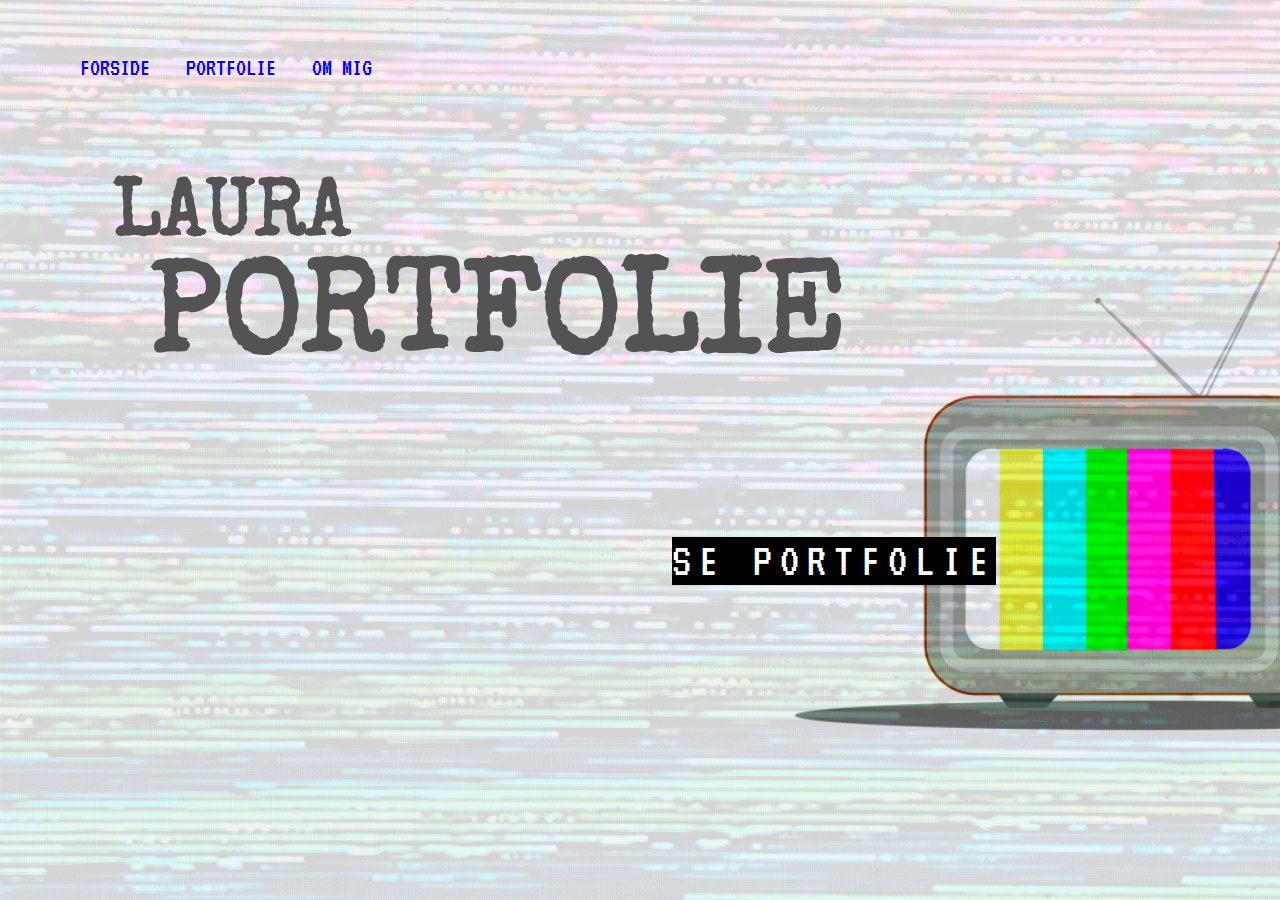
<file: index.html>
<!DOCTYPE html>
<html lang="en">
  <head>
    <meta charset="UTF-8" />
    <meta http-equiv="X-UA-Compatible" content="IE=edge" />
    <meta name="viewport" content="width=device-width, initial-scale=1.0" />
    <title>Document</title>
    <link rel="stylesheet" href="forside.css" />
    <link
      href="https://fonts.googleapis.com/css2?family=Creepster&family=Londrina+Shadow&family=Poppins&family=VT323&display=swap"
      rel="stylesheet"
    />
    <link
      href="https://fonts.googleapis.com/css2?family=Creepster&family=Londrina+Shadow&family=Poppins&family=VT323&display=swap"
      rel="stylesheet"
    />
    <link href="https://fonts.googleapis.com/css2?family=Special+Elite&display=swap" rel="stylesheet">
    <link href="https://fonts.googleapis.com/css2?family=Press+Start+2P&family=Roboto:wght@300&display=swap" rel="stylesheet">
  </head>
  <body>
    <div class="container">
      <header class="navbar">
        <nav class="nav">
          <ul class="menu">
            <li class="nav-item"><a href="index.html">FORSIDE</a></li>
            <li class="nav-item"><a href="portfolie.html">PORTFOLIE</a></li>
            <li class="nav-item"><a href="ommig.html">OM MIG</a></li>
          </ul>
        </nav>
      </header>

      <div class="row">
        <div class="col">
          <h1>LAURA</h1>
          <h2>PORTFOLIE</h2>
        </div>
      </div>
      
      <a href="portfolie.html"></a>
      <div id="knap">
        
        <h3><span>SE PORTFOLIE</span</h3>
        
      </div>
    </a>
   

    </div>
  </body>
</html>
</file>
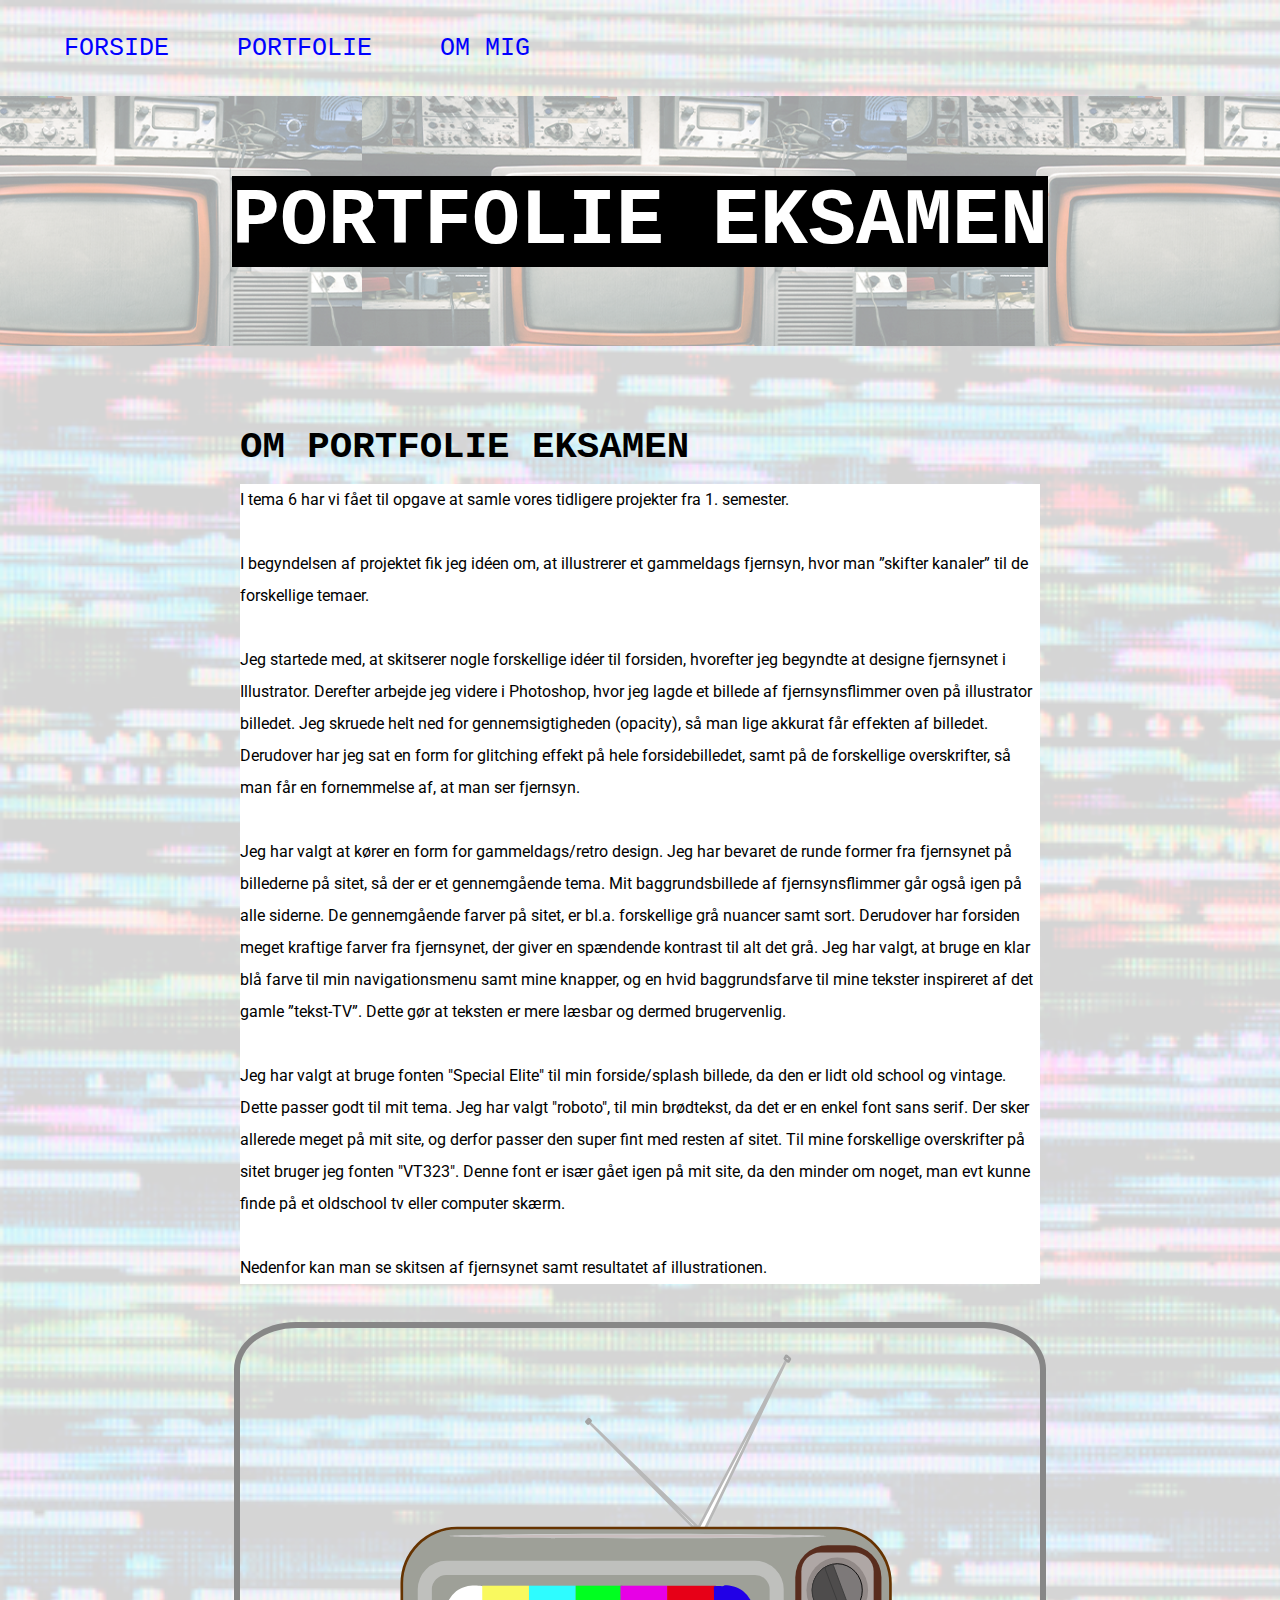
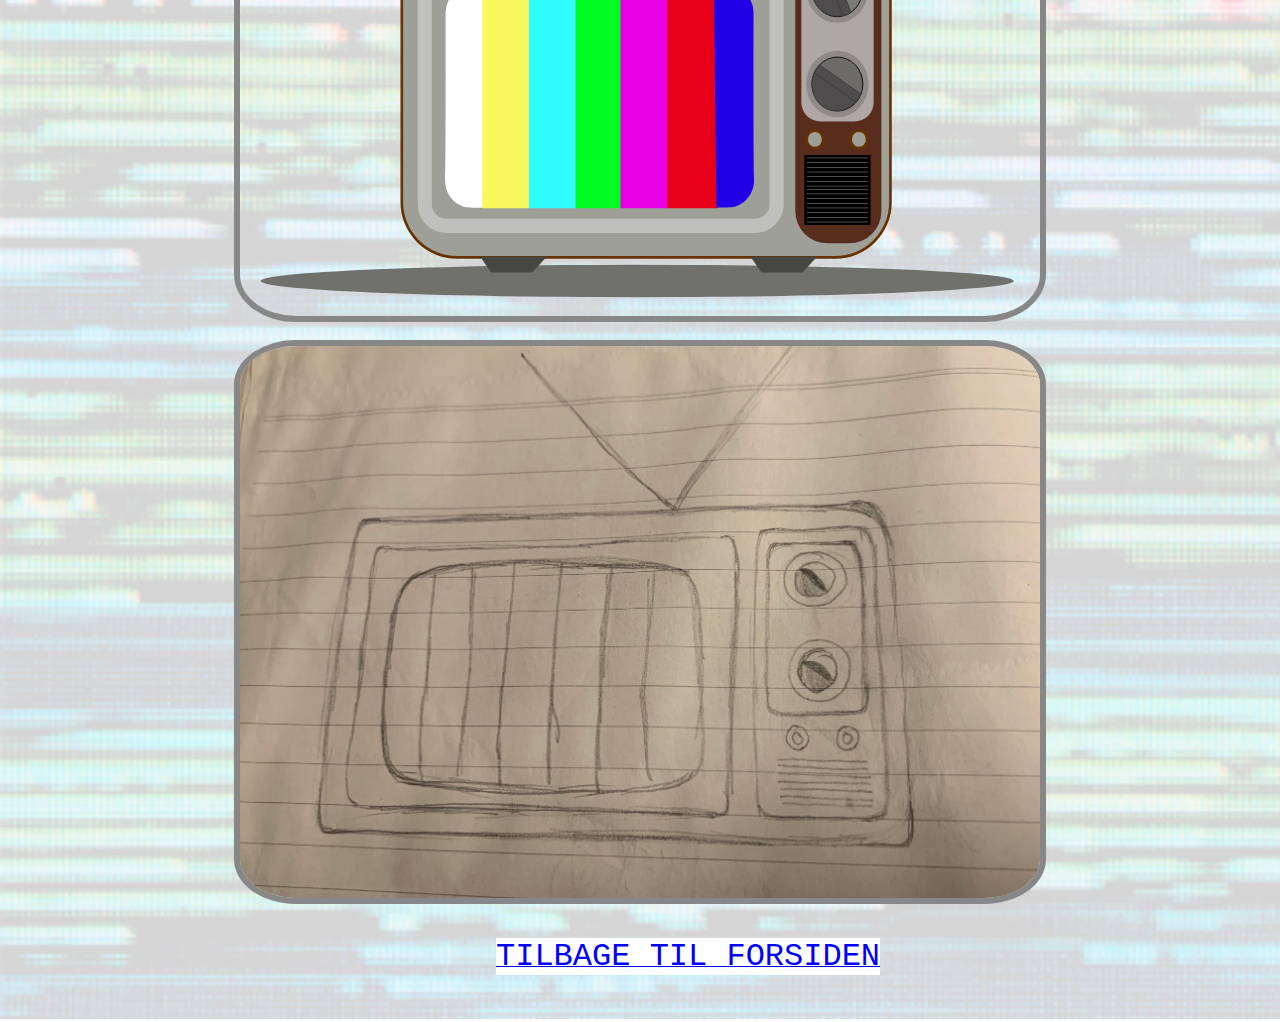
<file: andenportside.html>
<!DOCTYPE html>
<html lang="en">
  <head>
    <meta charset="UTF-8" />
    <meta http-equiv="X-UA-Compatible" content="IE=edge" />
    <meta name="viewport" content="width=device-width, initial-scale=1.0" />
    <title>Document</title>
    <link rel="stylesheet" href="grundindhold.css" />
    <link
      href="https://fonts.googleapis.com/css2?family=Roboto:wght@300&display=swap"
      rel="stylesheet"
    />
  </head>
  <body>
    <main>
      <div class="container">
        <header>
          <nav class="nav">
            <ul class="menu">
              <li class="nav-item"><a href="index.html">FORSIDE</a></li>
              <li class="nav-item"><a href="portfolie.html">PORTFOLIE</a></li>
              <li class="nav-item"><a href="ommig.html">OM MIG</a></li>
            </ul>
          </nav>
        </header>
      </div>

      <div id="overskrift">
        <h3><span>PORTFOLIE EKSAMEN</span></h3>
      </div>

      <div class="kolonne">
        <div class="div1">
          <div class="overskrift1">
            <h3>OM PORTFOLIE EKSAMEN</h3>
          </div>
          <p>
            I tema 6 har vi fået til opgave at samle vores tidligere projekter
            fra 1. semester.
            <br />
            <br />
            I begyndelsen af projektet fik jeg idéen om, at illustrerer et
            gammeldags fjernsyn, hvor man ”skifter kanaler” til de forskellige
            temaer.

            <br />
            <br />
            Jeg startede med, at skitserer nogle forskellige idéer til forsiden,
            hvorefter jeg begyndte at designe fjernsynet i Illustrator. Derefter
            arbejde jeg videre i Photoshop, hvor jeg lagde et billede af
            fjernsynsflimmer oven på illustrator billedet. Jeg skruede helt ned
            for gennemsigtigheden (opacity), så man lige akkurat får effekten af
            billedet. Derudover har jeg sat en form for glitching effekt på hele
            forsidebilledet, samt på de forskellige overskrifter, så man får en
            fornemmelse af, at man ser fjernsyn.
            <br />
            <br />
            Jeg har valgt at kører en form for gammeldags/retro design. Jeg har
            bevaret de runde former fra fjernsynet på billederne på sitet, så
            der er et gennemgående tema. Mit baggrundsbillede af
            fjernsynsflimmer går også igen på alle siderne. De gennemgående
            farver på sitet, er bl.a. forskellige grå nuancer samt sort.
            Derudover har forsiden meget kraftige farver fra fjernsynet, der
            giver en spændende kontrast til alt det grå. Jeg har valgt, at bruge
            en klar blå farve til min navigationsmenu samt mine knapper, og en
            hvid baggrundsfarve til mine tekster inspireret af det gamle
            ”tekst-TV”. Dette gør at teksten er mere læsbar og dermed
            brugervenlig.
            <br />
            <br />
            Jeg har valgt at bruge fonten "Special Elite" til min forside/splash
            billede, da den er lidt old school og vintage. Dette passer godt til
            mit tema. Jeg har valgt "roboto", til min brødtekst, da det er en
            enkel font sans serif. Der sker allerede meget på mit site, og
            derfor passer den super fint med resten af sitet. Til mine
            forskellige overskrifter på sitet bruger jeg fonten "VT323". Denne
            font er især gået igen på mit site, da den minder om noget, man evt
            kunne finde på et oldschool tv eller computer skærm.

            <br />
            <br />
            Nedenfor kan man se skitsen af fjernsynet samt resultatet af
            illustrationen.
          </p>
          <br />
        </div>

        <div class="div1">
          <img src="billeder/tv.svg" alt="billede" />
        </div>

        <div class="div1">
          <img src="billeder/tvv.jpg" alt="billede" />

          <br />
          <br />
          <br />

          <div class="button">
            <a href="index.html"><span>TILBAGE TIL FORSIDEN</span></a>
          </div>

          <br />
        </div>
      </div>
    </main>
  </body>
</html>
</file>
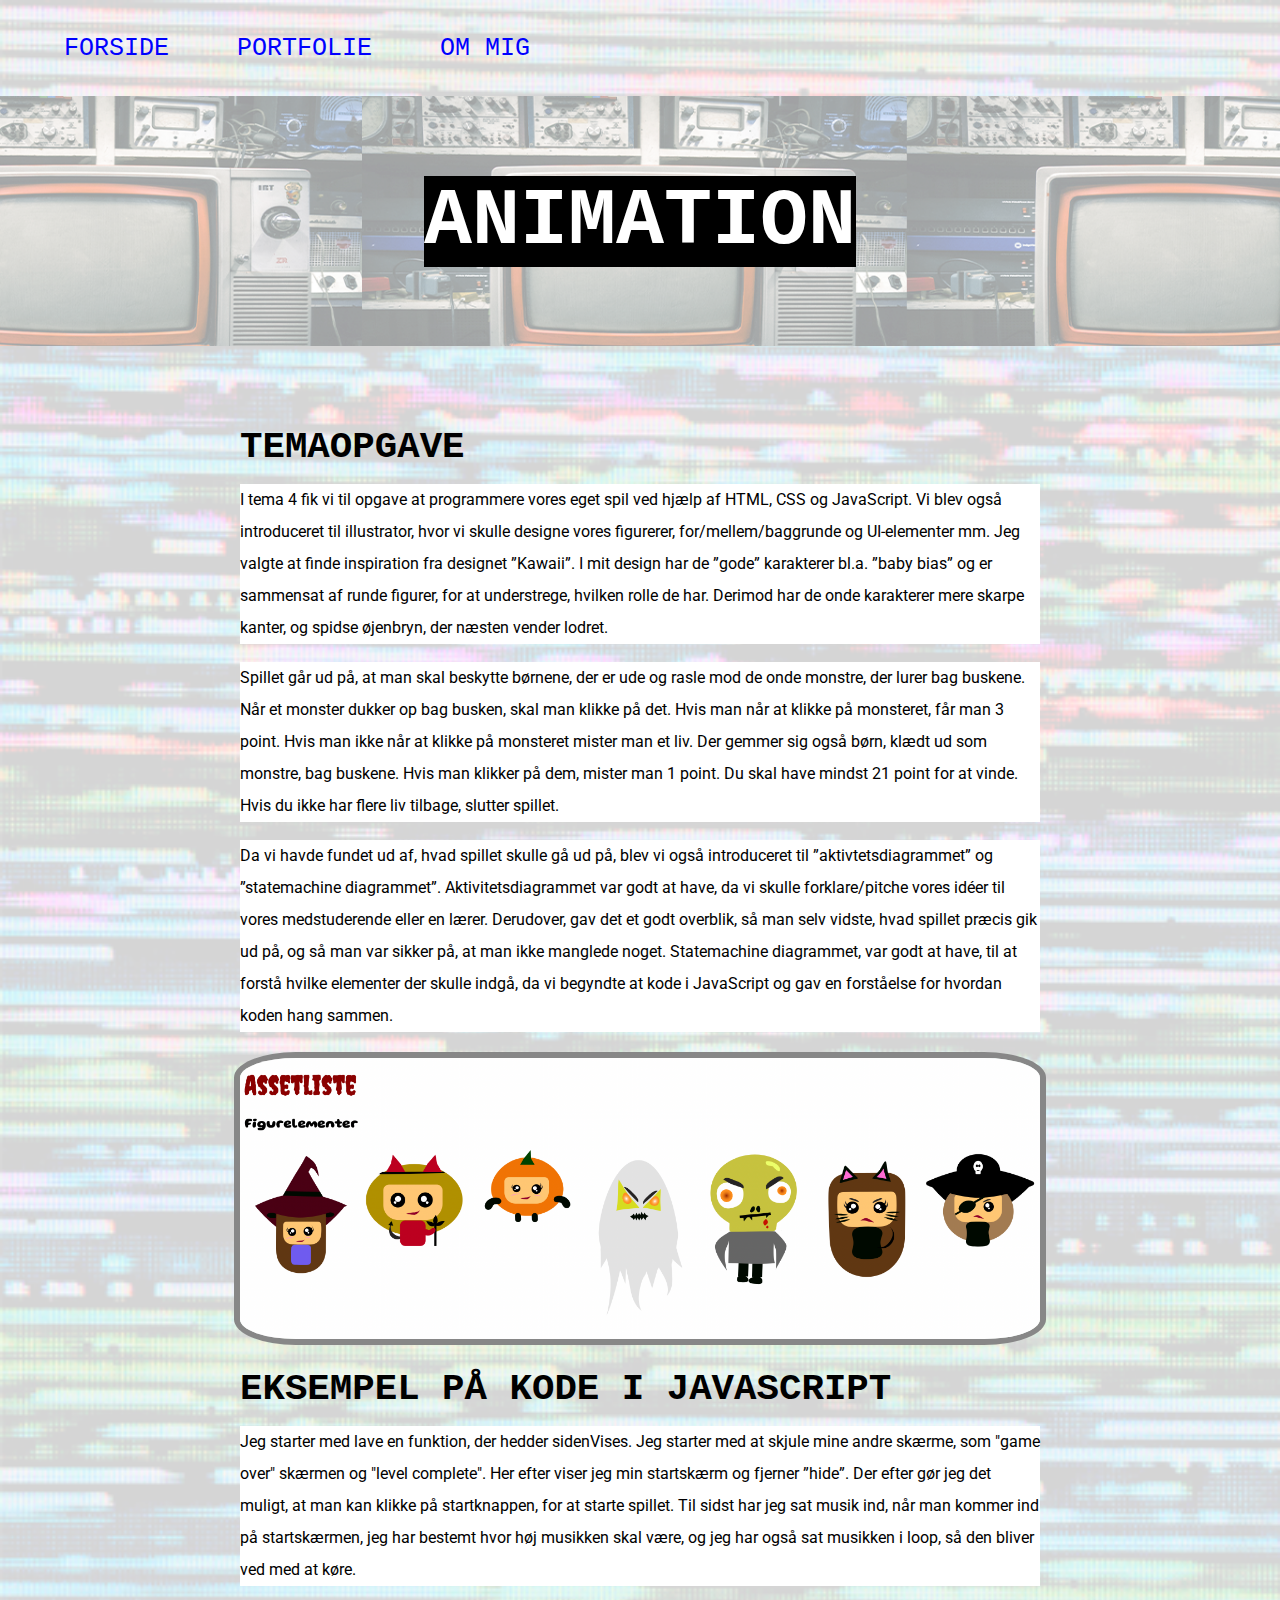
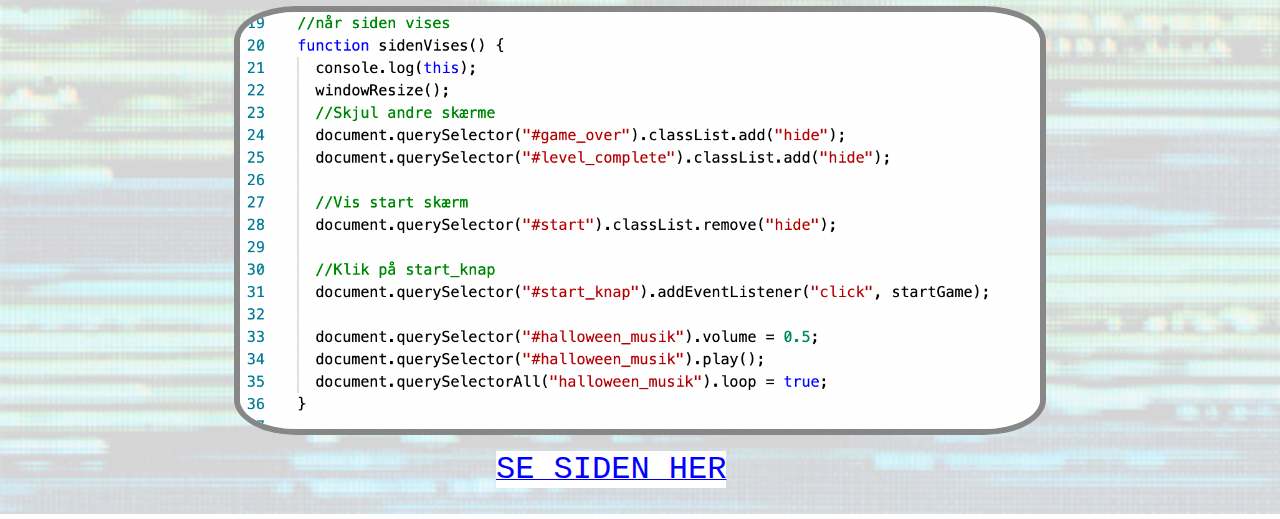
<file: animation.html>
<!DOCTYPE html>
<html lang="en">
  <head>
    <meta charset="UTF-8" />
    <meta http-equiv="X-UA-Compatible" content="IE=edge" />
    <meta name="viewport" content="width=device-width, initial-scale=1.0" />
    <title>Document</title>
    <link rel="stylesheet" href="animation.css" />
    <link
      href="https://fonts.googleapis.com/css2?family=Roboto:wght@300&display=swap"
      rel="stylesheet"
    />
  </head>
  <body>
    <main>
      <div class="container">
        <header>
          <nav class="nav">
            <ul class="menu">
              <li class="nav-item"><a href="index.html">FORSIDE</a></li>
              <li class="nav-item"><a href="portfolie.html">PORTFOLIE</a></li>
              <li class="nav-item"><a href="ommig.html">OM MIG</a></li>
            </ul>
          </nav>
        </header>
      </div>

      <div id="overskrift">
        <h3><span>ANIMATION</span></h3>
      </div>

      <div class="kolonne">
        <div class="div1">
          <div class="overskrift1">
            <h3>TEMAOPGAVE</h3>
          </div>
          <p>
            I tema 4 fik vi til opgave at programmere vores eget spil ved hjælp
            af HTML, CSS og JavaScript. Vi blev også introduceret til
            illustrator, hvor vi skulle designe vores figurerer,
            for/mellem/baggrunde og UI-elementer mm. Jeg valgte at finde
            inspiration fra designet ”Kawaii”. I mit design har de ”gode”
            karakterer bl.a. ”baby bias” og er sammensat af runde figurer, for
            at understrege, hvilken rolle de har. Derimod har de onde karakterer
            mere skarpe kanter, og spidse øjenbryn, der næsten vender lodret.
          </p>
          <br />
          <p>
            Spillet går ud på, at man skal beskytte børnene, der er ude og rasle
            mod de onde monstre, der lurer bag buskene. Når et monster dukker op
            bag busken, skal man klikke på det. Hvis man når at klikke på
            monsteret, får man 3 point. Hvis man ikke når at klikke på monsteret
            mister man et liv. Der gemmer sig også børn, klædt ud som monstre,
            bag buskene. Hvis man klikker på dem, mister man 1 point. Du skal
            have mindst 21 point for at vinde. Hvis du ikke har flere liv
            tilbage, slutter spillet.
          </p>
          <br />
          <p>
            Da vi havde fundet ud af, hvad spillet skulle gå ud på, blev vi også
            introduceret til ”aktivtetsdiagrammet” og ”statemachine diagrammet”.
            Aktivitetsdiagrammet var godt at have, da vi skulle forklare/pitche
            vores idéer til vores medstuderende eller en lærer. Derudover, gav
            det et godt overblik, så man selv vidste, hvad spillet præcis gik ud
            på, og så man var sikker på, at man ikke manglede noget.
            Statemachine diagrammet, var godt at have, til at forstå hvilke
            elementer der skulle indgå, da vi begyndte at kode i JavaScript og
            gav en forståelse for hvordan koden hang sammen.
          </p>
        </div>

        <div class="div1">
          <img src="billeder/billedeani.png" alt="billede1" />
        </div>

        <div class="div1">
          <div class="overskrift1">
            <h3>EKSEMPEL PÅ KODE I JAVASCRIPT</h3>
          </div>
          <p>
            Jeg starter med lave en funktion, der hedder sidenVises. Jeg starter
            med at skjule mine andre skærme, som "game over" skærmen og "level
            complete". Her efter viser jeg min startskærm og fjerner ”hide”. Der
            efter gør jeg det muligt, at man kan klikke på startknappen, for at
            starte spillet. Til sidst har jeg sat musik ind, når man kommer ind
            på startskærmen, jeg har bestemt hvor høj musikken skal være, og jeg
            har også sat musikken i loop, så den bliver ved med at køre.
          </p>
        </div>

        <div class="div1">
          <img src="billeder/kode.png" alt="billede1" />

          <br />
          <br />

          <div class="button">
            <a href="https://lauraemilie.dk/kea/04_animation/spil/spil.html"
              ><span>SE SIDEN HER</span></a
            >
          </div>
        </div>
      </div>
    </main>
  </body>
</html>
</file>
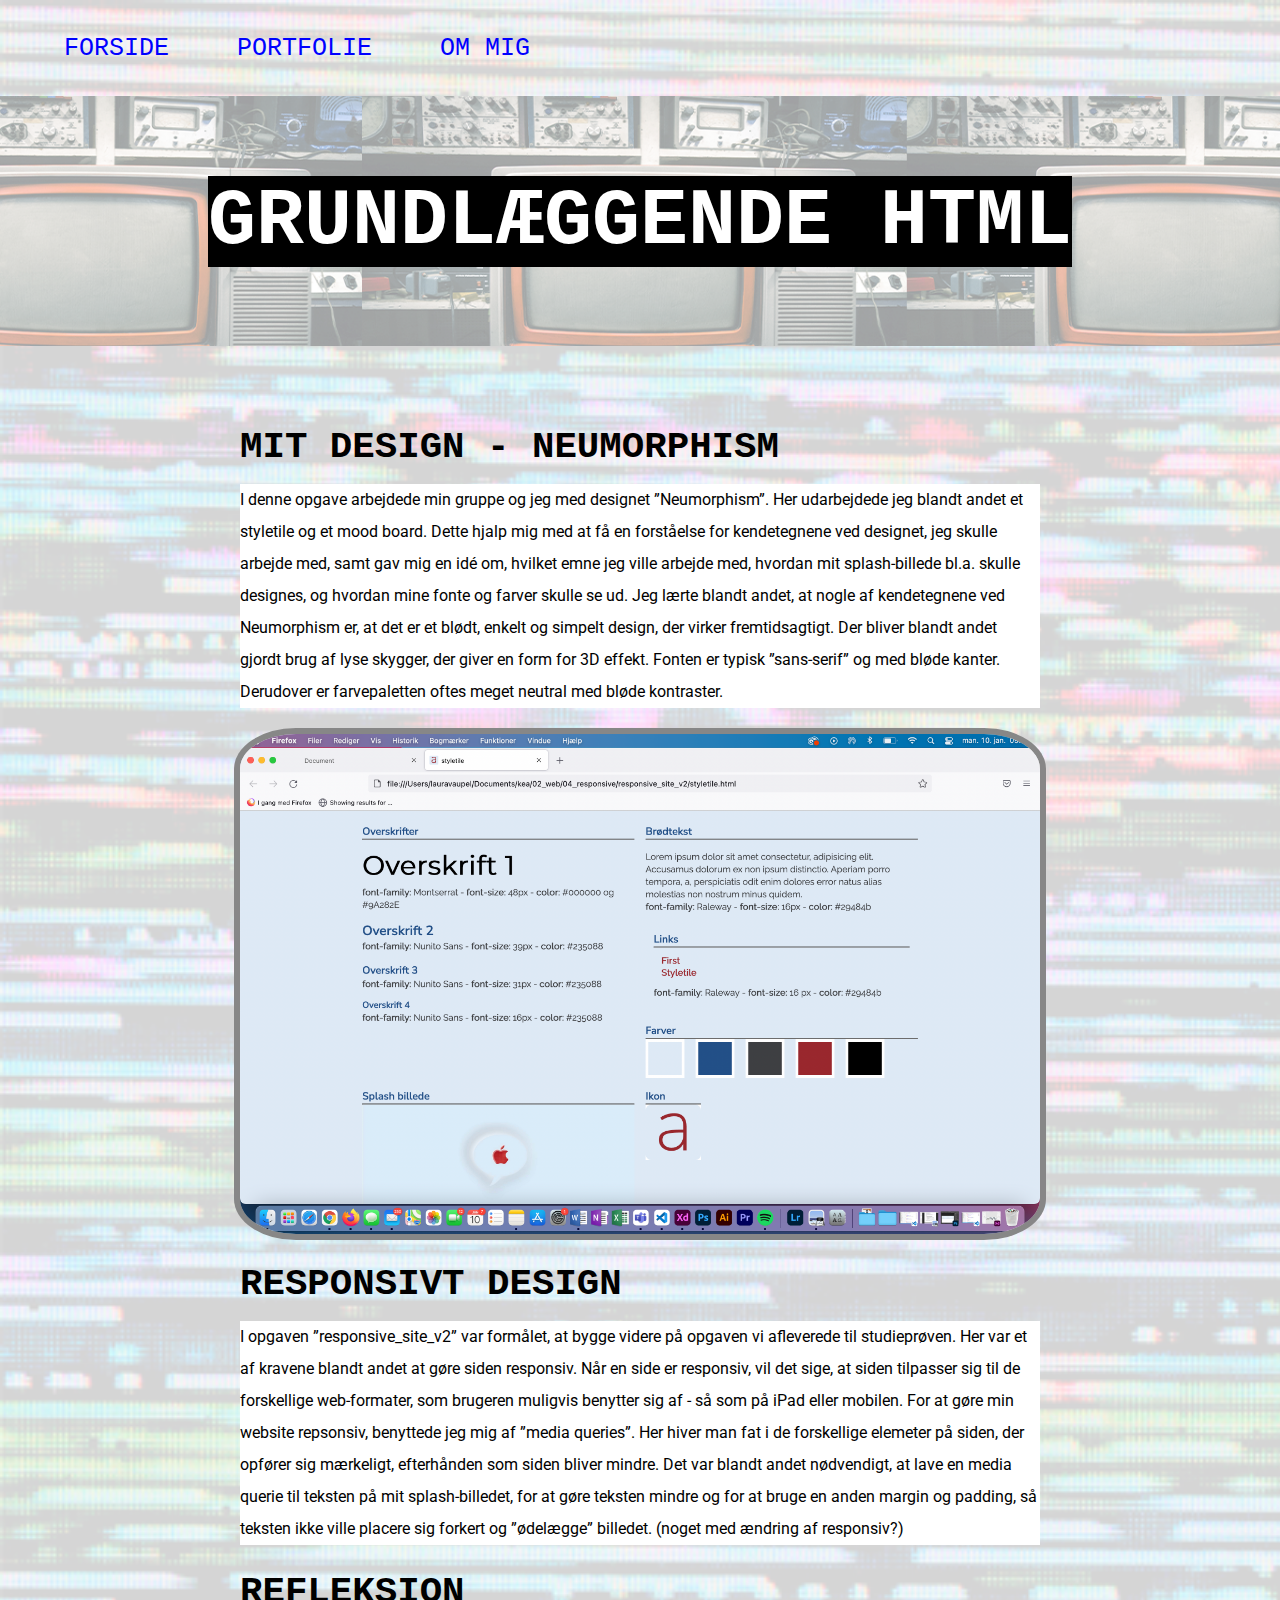
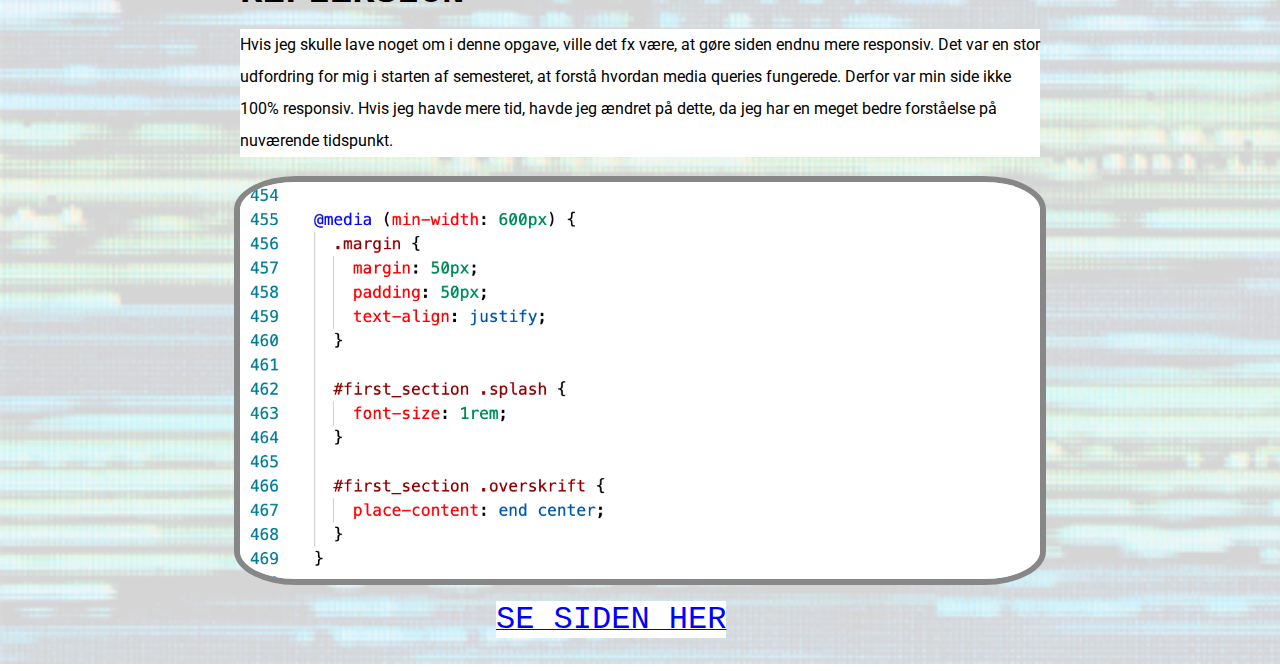
<file: grundhtml.html>
<!DOCTYPE html>
<html lang="en">
  <head>
    <meta charset="UTF-8" />
    <meta http-equiv="X-UA-Compatible" content="IE=edge" />
    <meta name="viewport" content="width=device-width, initial-scale=1.0" />
    <title>Document</title>
    <link rel="stylesheet" href="grundhtml.css" />
    <link
      href="https://fonts.googleapis.com/css2?family=Roboto:wght@300&display=swap"
      rel="stylesheet"
    />
  </head>
  <body>
    <main>
      <div class="container">
        <header>
          <nav class="nav">
            <ul class="menu">
              <li class="nav-item"><a href="index.html">FORSIDE</a></li>
              <li class="nav-item"><a href="portfolie.html">PORTFOLIE</a></li>
              <li class="nav-item"><a href="ommig.html">OM MIG</a></li>
            </ul>
          </nav>
        </header>
      </div>

      <div id="overskrift">
        <h3><span>GRUNDLÆGGENDE HTML</span></h3>
      </div>

      <div class="kolonne">
        <div class="div1">
          <div class="overskrift1">
            <h3>MIT DESIGN - NEUMORPHISM</h3>
          </div>
          <p>
            I denne opgave arbejdede min gruppe og jeg med designet
            ”Neumorphism”. Her udarbejdede jeg blandt andet et styletile og et
            mood board. Dette hjalp mig med at få en forståelse for kendetegnene
            ved designet, jeg skulle arbejde med, samt gav mig en idé om,
            hvilket emne jeg ville arbejde med, hvordan mit splash-billede bl.a.
            skulle designes, og hvordan mine fonte og farver skulle se ud. Jeg
            lærte blandt andet, at nogle af kendetegnene ved Neumorphism er, at
            det er et blødt, enkelt og simpelt design, der virker
            fremtidsagtigt. Der bliver blandt andet gjordt brug af lyse skygger,
            der giver en form for 3D effekt. Fonten er typisk ”sans-serif” og
            med bløde kanter. Derudover er farvepaletten oftes meget neutral med
            bløde kontraster.
          </p>
        </div>

        <div class="div1">
          <img src="billeder/styletile.png" alt="billede1" />
        </div>

        <div class="div1">
          <div class="overskrift1">
            <h3>RESPONSIVT DESIGN</h3>
          </div>
          <p>
            I opgaven ”responsive_site_v2” var formålet, at bygge videre på
            opgaven vi afleverede til studieprøven. Her var et af kravene blandt
            andet at gøre siden responsiv. Når en side er responsiv, vil det
            sige, at siden tilpasser sig til de forskellige web-formater, som
            brugeren muligvis benytter sig af - så som på iPad eller mobilen.
            For at gøre min website repsonsiv, benyttede jeg mig af ”media
            queries”. Her hiver man fat i de forskellige elemeter på siden, der
            opfører sig mærkeligt, efterhånden som siden bliver mindre. Det var
            blandt andet nødvendigt, at lave en media querie til teksten på mit
            splash-billedet, for at gøre teksten mindre og for at bruge en anden
            margin og padding, så teksten ikke ville placere sig forkert og
            ”ødelægge” billedet. (noget med ændring af responsiv?)
          </p>
        </div>

        <div class="div1">
          <div class="overskrift1">
            <h3>REFLEKSION</h3>
          </div>
          <p>
            Hvis jeg skulle lave noget om i denne opgave, ville det fx være, at
            gøre siden endnu mere responsiv. Det var en stor udfordring for mig
            i starten af semesteret, at forstå hvordan media queries fungerede.
            Derfor var min side ikke 100% responsiv. Hvis jeg havde mere tid,
            havde jeg ændret på dette, da jeg har en meget bedre forståelse på
            nuværende tidspunkt.
          </p>
        </div>

        <div class="div1">
          <img src="billeder/responsiv.png" alt="billede1" />

          <br />
          <br />

          <div class="button">
            <a
              href="https://lauraemilie.dk/kea/02_web/04_repsonsive/responsive_site_v2/"
              ><span>SE SIDEN HER</span></a
            >
          </div>
        </div>
      </div>
    </main>
  </body>
</html>
</file>
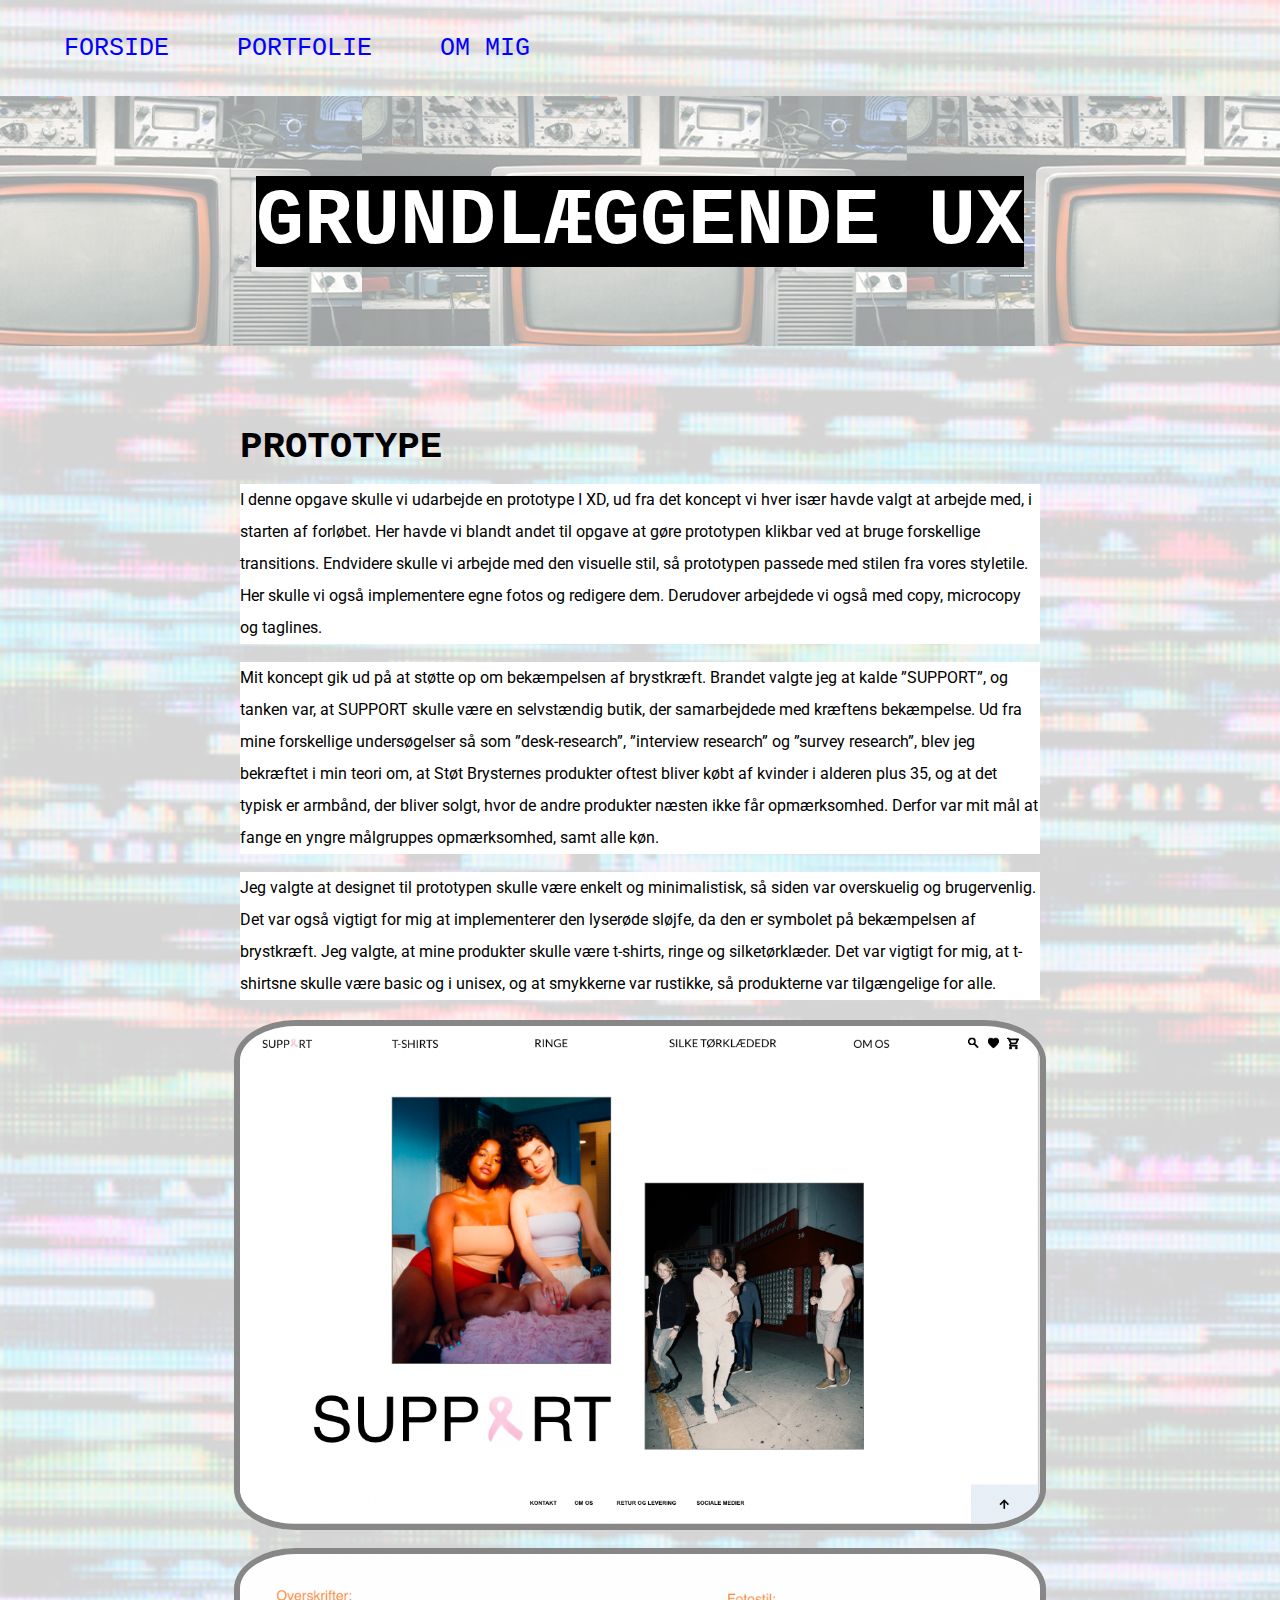
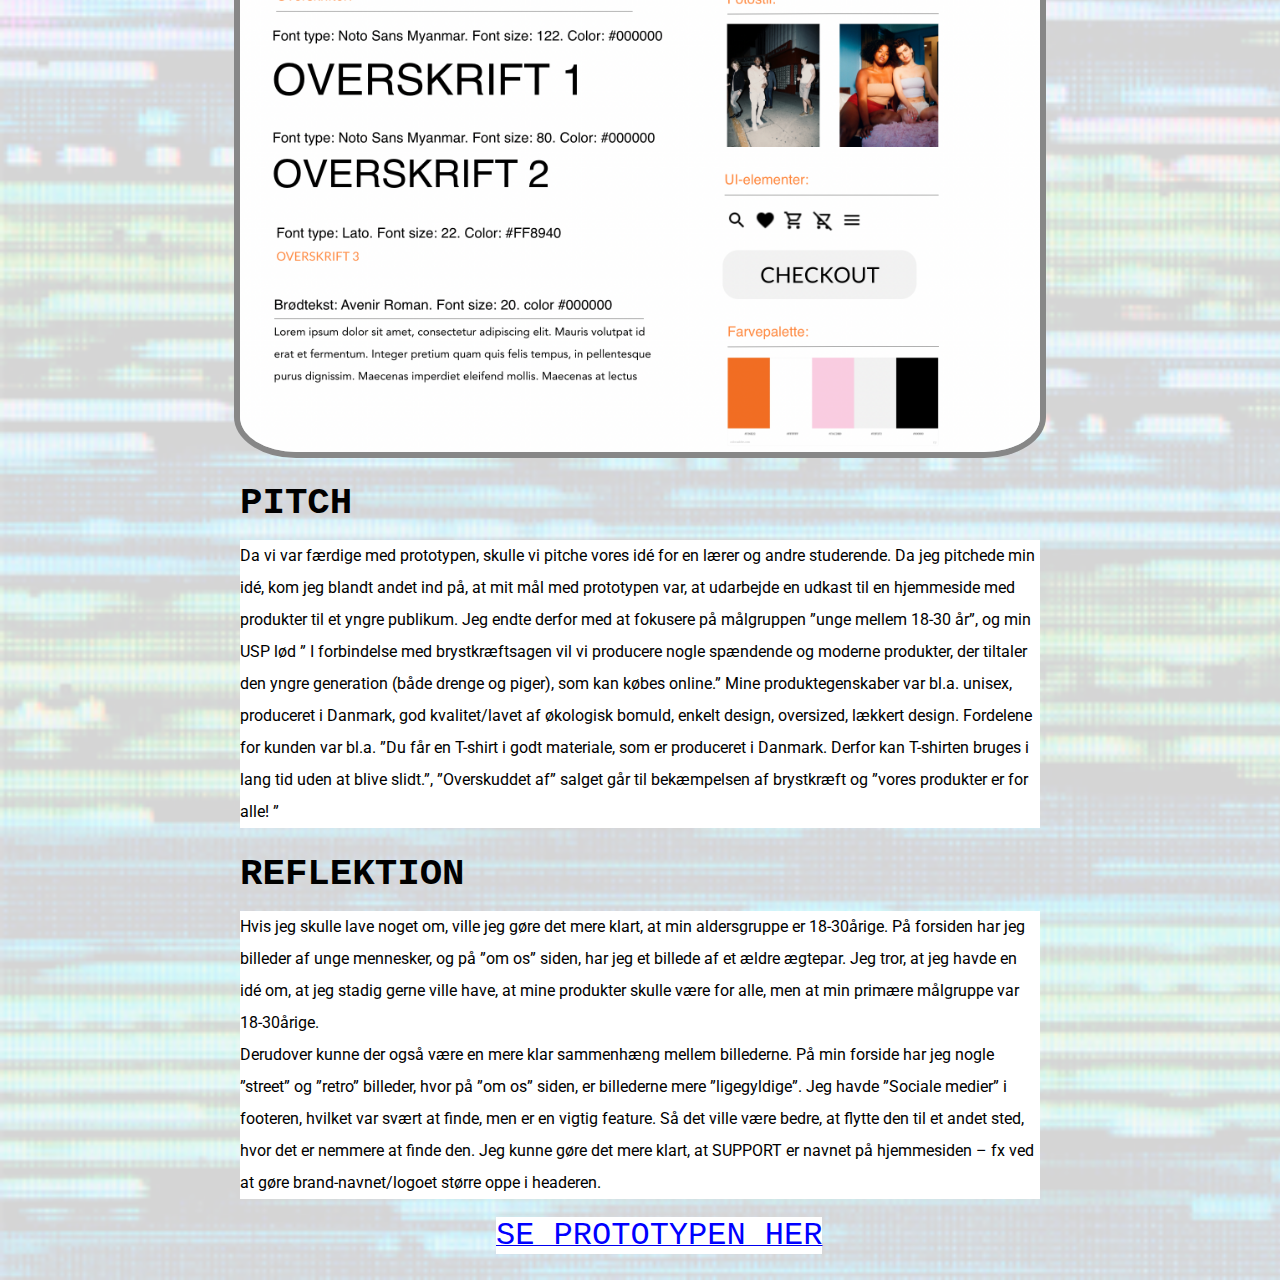
<file: grundux.html>
<!DOCTYPE html>
<html lang="en">
  <head>
    <meta charset="UTF-8" />
    <meta http-equiv="X-UA-Compatible" content="IE=edge" />
    <meta name="viewport" content="width=device-width, initial-scale=1.0" />
    <title>Document</title>
    <link rel="stylesheet" href="grundux.css" />
    <link
      href="https://fonts.googleapis.com/css2?family=Roboto:wght@300&display=swap"
      rel="stylesheet"
    />
  </head>
  <body>
    <main>
      <div class="container">
        <header>
          <nav class="nav">
            <ul class="menu">
              <li class="nav-item"><a href="index.html">FORSIDE</a></li>
              <li class="nav-item"><a href="portfolie.html">PORTFOLIE</a></li>
              <li class="nav-item"><a href="ommig.html">OM MIG</a></li>
            </ul>
          </nav>
        </header>
      </div>

      <div id="overskrift">
        <h3><span>GRUNDLÆGGENDE UX</span></h3>
      </div>

      <div class="kolonne">
        <div class="div1">
          <div class="overskrift1">
            <h3>PROTOTYPE</h3>
          </div>
          <p>
            I denne opgave skulle vi udarbejde en prototype I XD, ud fra det
            koncept vi hver især havde valgt at arbejde med, i starten af
            forløbet. Her havde vi blandt andet til opgave at gøre prototypen
            klikbar ved at bruge forskellige transitions. Endvidere skulle vi
            arbejde med den visuelle stil, så prototypen passede med stilen fra
            vores styletile. Her skulle vi også implementere egne fotos og
            redigere dem. Derudover arbejdede vi også med copy, microcopy og
            taglines.
          </p>
          <br />
          <p>
            Mit koncept gik ud på at støtte op om bekæmpelsen af brystkræft.
            Brandet valgte jeg at kalde ”SUPPORT”, og tanken var, at SUPPORT
            skulle være en selvstændig butik, der samarbejdede med kræftens
            bekæmpelse. Ud fra mine forskellige undersøgelser så som
            ”desk-research”, ”interview research” og ”survey research”, blev jeg
            bekræftet i min teori om, at Støt Brysternes produkter oftest bliver
            købt af kvinder i alderen plus 35, og at det typisk er armbånd, der
            bliver solgt, hvor de andre produkter næsten ikke får opmærksomhed.
            Derfor var mit mål at fange en yngre målgruppes opmærksomhed, samt
            alle køn.
          </p>
          <br />
          <p>
            Jeg valgte at designet til prototypen skulle være enkelt og
            minimalistisk, så siden var overskuelig og brugervenlig. Det var
            også vigtigt for mig at implementerer den lyserøde sløjfe, da den er
            symbolet på bekæmpelsen af brystkræft. Jeg valgte, at mine produkter
            skulle være t-shirts, ringe og silketørklæder. Det var vigtigt for
            mig, at t-shirtsne skulle være basic og i unisex, og at smykkerne
            var rustikke, så produkterne var tilgængelige for alle.
          </p>
        </div>

        <div class="div1">
          <img src="billeder/supportux.png" alt="billede1" />
        </div>

        <div class="div1">
          <img src="billeder/styletileux.png" alt="billede1" />
        </div>

        <div class="div1">
          <div class="overskrift1">
            <h3>PITCH</h3>
          </div>
          <p>
            Da vi var færdige med prototypen, skulle vi pitche vores idé for en
            lærer og andre studerende. Da jeg pitchede min idé, kom jeg blandt
            andet ind på, at mit mål med prototypen var, at udarbejde en udkast
            til en hjemmeside med produkter til et yngre publikum. Jeg endte
            derfor med at fokusere på målgruppen ”unge mellem 18-30 år”, og min
            USP lød ” I forbindelse med brystkræftsagen vil vi producere nogle
            spændende og moderne produkter, der tiltaler den yngre generation
            (både drenge og piger), som kan købes online.” Mine
            produktegenskaber var bl.a. unisex, produceret i Danmark, god
            kvalitet/lavet af økologisk bomuld, enkelt design, oversized,
            lækkert design. Fordelene for kunden var bl.a. ”Du får en T-shirt i
            godt materiale, som er produceret i Danmark. Derfor kan T-shirten
            bruges i lang tid uden at blive slidt.”, ”Overskuddet af” salget går
            til bekæmpelsen af brystkræft og ”vores produkter er for alle! ”
          </p>
        </div>

        <div class="div1">
          <div class="overskrift1">
            <h3>REFLEKTION</h3>
          </div>
          <p>
            Hvis jeg skulle lave noget om, ville jeg gøre det mere klart, at min
            aldersgruppe er 18-30årige. På forsiden har jeg billeder af unge
            mennesker, og på ”om os” siden, har jeg et billede af et ældre
            ægtepar. Jeg tror, at jeg havde en idé om, at jeg stadig gerne ville
            have, at mine produkter skulle være for alle, men at min primære
            målgruppe var 18-30årige.
            <br />
            Derudover kunne der også være en mere klar sammenhæng mellem
            billederne. På min forside har jeg nogle ”street” og ”retro”
            billeder, hvor på ”om os” siden, er billederne mere ”ligegyldige”.
            Jeg havde ”Sociale medier” i footeren, hvilket var svært at finde,
            men er en vigtig feature. Så det ville være bedre, at flytte den til
            et andet sted, hvor det er nemmere at finde den. Jeg kunne gøre det
            mere klart, at SUPPORT er navnet på hjemmesiden – fx ved at gøre
            brand-navnet/logoet større oppe i headeren.
          </p>

          <br />

          <div class="button">
            <a
              href="https://xd.adobe.com/view/3a65456d-4ef1-4ba0-af59-55298ce667e4-6f36/"
              ><span>SE PROTOTYPEN HER</span></a
            >
          </div>
        </div>
      </div>
    </main>
  </body>
</html>
</file>
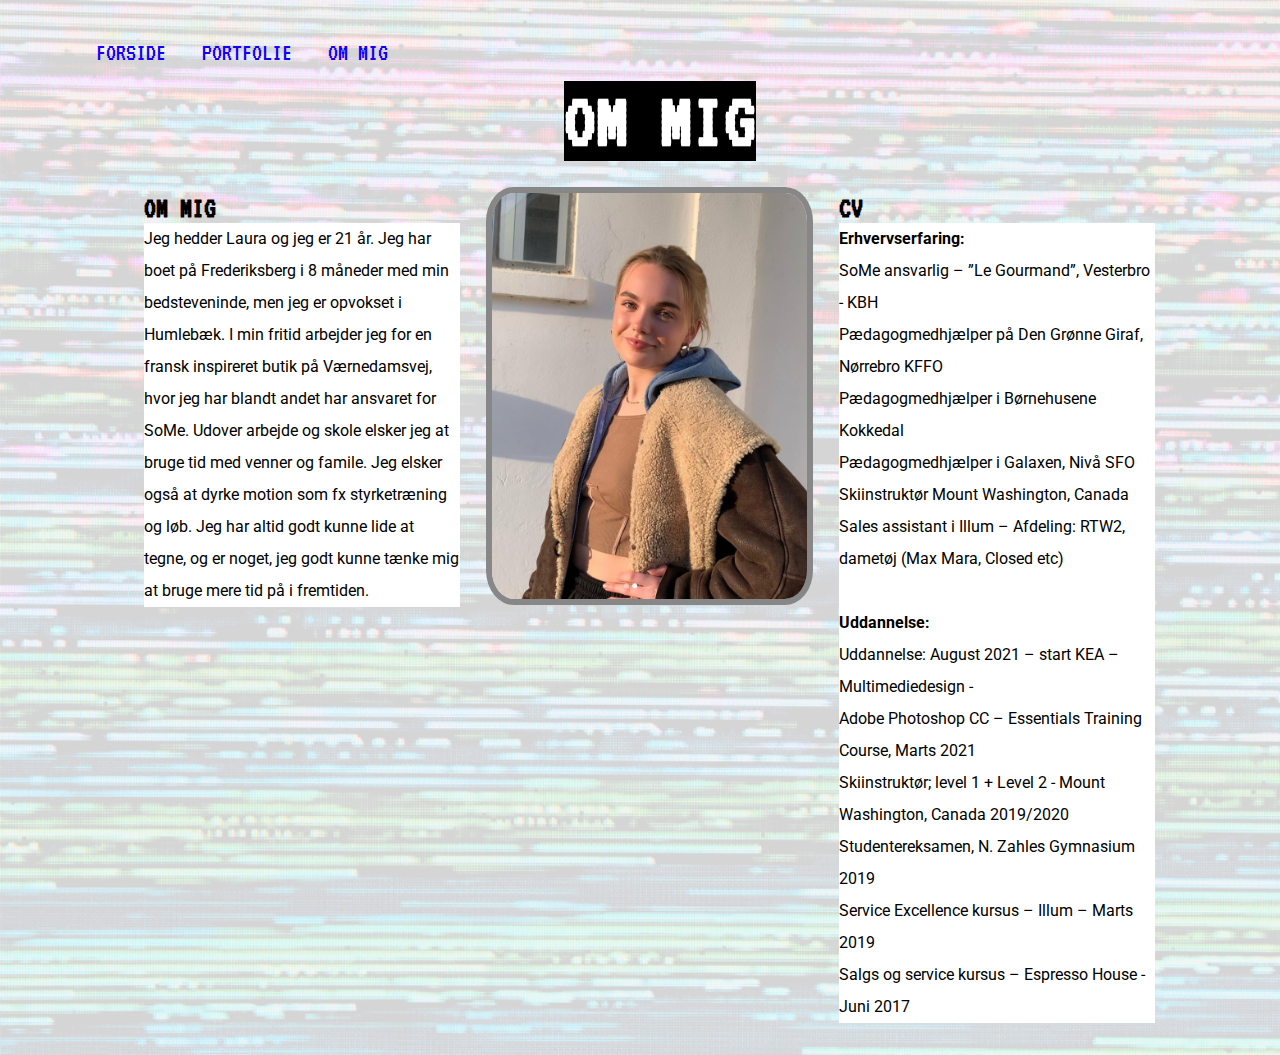
<file: ommig.html>
<!DOCTYPE html>
<html lang="en">
  <head>
    <meta charset="UTF-8" />
    <meta http-equiv="X-UA-Compatible" content="IE=edge" />
    <meta name="viewport" content="width=device-width, initial-scale=1.0" />
    <title>Document</title>
    <link rel="stylesheet" href="ommig.css" />
    <link
      href="https://fonts.googleapis.com/css2?family=Creepster&family=Londrina+Shadow&family=Poppins&family=VT323&display=swap"
      rel="stylesheet"
    />
    <link
      href="https://fonts.googleapis.com/css2?family=Creepster&family=Londrina+Shadow&family=Poppins&family=VT323&display=swap"
      rel="stylesheet"
    />
    <link
      href="https://fonts.googleapis.com/css2?family=Roboto:wght@300&display=swap"
      rel="stylesheet"
    />
  </head>
  <body>
    <main>
      <div class="container">
        <header class="navbar">
          <nav class="nav">
            <ul class="menu">
              <li class="nav-item"><a href="index.html">FORSIDE</a></li>
              <li class="nav-item"><a href="portfolie.html">PORTFOLIE</a></li>
              <li class="nav-item"><a href="ommig.html">OM MIG</a></li>
            </ul>
          </nav>
        </header>

        <div class="overskrift">
          <h3><span>OM MIG</span></h3>
        </div>

        <div class="kolonne">
          <div class="div1">
            <h3>OM MIG</h3>
            <div class="text1">
              <p>
                Jeg hedder Laura og jeg er 21 år. Jeg har boet på Frederiksberg
                i 8 måneder med min bedsteveninde, men jeg er opvokset i
                Humlebæk. I min fritid arbejder jeg for en fransk inspireret
                butik på Værnedamsvej, hvor jeg har blandt andet har ansvaret
                for SoMe. Udover arbejde og skole elsker jeg at bruge tid med
                venner og famile. Jeg elsker også at dyrke motion som fx
                styrketræning og løb. Jeg har altid godt kunne lide at tegne, og
                er noget, jeg godt kunne tænke mig at bruge mere tid på i
                fremtiden.
              </p>
            </div>
          </div>

          <div class="portraet">
            <img src="billeder/portraet.png" alt="portraet" />
          </div>

          <div class="div1">
            <h3>CV</h3>
            <div class="text1">
              <p><b>Erhvervserfaring:</b></p>
              <p>SoMe ansvarlig – ”Le Gourmand”, Vesterbro - KBH</p>
              <p>Pædagogmedhjælper på Den Grønne Giraf, Nørrebro KFFO</p>
              <p>Pædagogmedhjælper i Børnehusene Kokkedal</p>
              <p>Pædagogmedhjælper i Galaxen, Nivå SFO</p>
              <p>Skiinstruktør Mount Washington, Canada</p>
              <p>
                Sales assistant i Illum – Afdeling: RTW2, dametøj (Max Mara,
                Closed etc)
              </p>

              <br />
              <p><b>Uddannelse:</b></p>

              <p>Uddannelse: August 2021 – start KEA – Multimediedesign -</p>
              <p>Adobe Photoshop CC – Essentials Training Course, Marts 2021</p>
              <p>
                Skiinstruktør; level 1 + Level 2 - Mount Washington, Canada
                2019/2020
              </p>
              <p>Studentereksamen, N. Zahles Gymnasium 2019</p>
              <p>Service Excellence kursus – Illum – Marts 2019</p>
              <p>Salgs og service kursus – Espresso House - Juni 2017</p>
            </div>
          </div>
        </div>
      </div>
    </main>
  </body>
</html>
</file>
<file: forside.css>
* {
  margin: 0;
  padding: 0;
  box-sizing: border-box;
}

img {
  max-width: 100%;
}

/* NAV-BAR */

.navbar li {
  font-family: "VT323", monospace;
  font-size: 25px;
}

.container .navbar {
  height: 15%; /* højden på navigationsbaren  */
  display: flex; /* alle elementer står ved siden af hinanden  */
  align-items: center; /* elementerne står i midten af højden i nav-baren  */
}

.nav {
  flex: 1; /* antal rækker til nav-elementer  */
  text-align: left; /* tekst til højre  */
  margin-right: 5%; /* luft til højre fra tekst  */
}

nav ul li {
  display: inline-block; /* prikker forsvinder fra tekst  */
  padding: 1rem;
}

nav ul li a {
  text-decoration: none; /* linje forsvinder  */
  color: blue;
}

ul li a:hover {
  color: rgb(0, 0, 0);
}

/* STYLING AF FORSIDE */

/* BAGGRUND */
.container {
  height: 100vh; /* så billedet fylder hele skærmen  */
  background-image: url(billeder/rigtigbaggrund.png);
  background-size: cover; /* hele billedet ses  */
  padding-left: 5%; /* placering af tekst  */
  overflow: hidden;
  position: relative;
}

.row {
  color: #e6e7ed;
  margin: 5rem auto; /* placering af tekst */
  margin-left: -1%; /* luft i venstre side  */
}

.col h1 {
  color: #535353;
  font-size: 80px;
  font-family: "Special Elite", cursive;
  margin-left: 5%; /* luft i venstre side  */
  margin-top: -3%;
}

.col h2 {
  color: #535353;
  font-size: 130px;
  font-family: "Special Elite", cursive;
  margin-left: 8%; /* luft i venstre side  */
}

#knap span {
  color: white;
  background-color: #000000;
  font-family: "VT323", monospace;
  font-size: 40px;
}

.container #knap {
  top: 10%;
  left: 50%;
  position: relative;
}

#knap h3 span {
  text-align: center;
  color: #fff;
  font-size: 3rem;
  letter-spacing: 8px;
  font-weight: 400;
  /*Create overlap*/

  margin: 0;
  line-height: 0;
  /*Animation*/

  animation: glitch1 2.5s infinite;
}

/*Keyframes*/

@keyframes glitch1 {
  0% {
    transform: none;
    opacity: 1;
  }
  /* 7% {
    transform: skew(-0.5deg, -0.9deg);
    opacity: 0.75;
  } */
  10% {
    transform: none;
    opacity: 1;
  }
  27% {
    transform: none;
    opacity: 1;
  }
  /* 30% {
    transform: skew(0.8deg, -0.1deg);
    opacity: 0.75;
  } */
  35% {
    transform: none;
    opacity: 1;
  }
  52% {
    transform: none;
    opacity: 1;
  }
  55% {
    transform: skew(-1deg, 0.2deg);
    opacity: 0.75;
  }
  50% {
    transform: none;
    opacity: 1;
  }
  72% {
    transform: none;
    opacity: 1;
  }
  75% {
    transform: skew(0.4deg, 1deg);
    opacity: 0.75;
  }
  80% {
    transform: none;
    opacity: 1;
  }
  100% {
    transform: none;
    opacity: 1;
  }
}

.container {
  animation: glitch1 2.5s infinite;
}

@media (max-width: 1000px) {
  .row {
    color: #e6e7ed;
    margin: 5rem auto; /* placering af tekst */
    margin-left: -1%; /* luft i venstre side  */
  }

  .col h1 {
    color: #535353;
    font-size: 50px;
    font-family: "Special Elite", cursive;
    margin-left: 5%; /* luft i venstre side  */
    margin-top: -3%;
  }

  .col h2 {
    color: #535353;
    font-size: 100px;
    font-family: "Special Elite", cursive;
    margin-left: 8%; /* luft i venstre side  */
  }
  .container {
    background-image: url(billeder/udentv.png);
  }
}

@media (max-width: 1000px) {
  .row {
    color: #e6e7ed;
    margin: 5rem auto; /* placering af tekst */
    margin-left: -1%; /* luft i venstre side  */
  }

  .col h1 {
    color: #535353;
    font-size: 50px;
    font-family: "Special Elite", cursive;
    margin-left: 5%; /* luft i venstre side  */
    margin-top: -3%;
  }

  .col h2 {
    color: #535353;
    font-size: 100px;
    font-family: "Special Elite", cursive;
    margin-left: 8%; /* luft i venstre side  */
  }
}

@media (max-width: 800px) {
  .row {
    color: #e6e7ed;
    margin: 5rem auto; /* placering af tekst */
    margin-left: -1%; /* luft i venstre side  */
  }

  .col h1 {
    color: #535353;
    font-size: 30px;
    font-family: "Special Elite", cursive;
    margin-left: 5%; /* luft i venstre side  */
    margin-top: -3%;
  }

  .col h2 {
    color: #535353;
    font-size: 70px;
    font-family: "Special Elite", cursive;
    margin-left: 8%; /* luft i venstre side  */
  }

  .container #knap {
    top: 10%;
    left: 10%;
    position: relative;
  }

  .container {
    background-image: url(billeder/udentv.png);
  }
}
</file>
<file: grundindhold.css>
* {
  margin: 0;
  padding: 0;
  box-sizing: border-box;
}

img {
  max-width: 100%;
}

/* NAV-BAR */
header li {
  font-family: "VT323", monospace;
  font-size: 25px;
  margin-left: 5%; /* luft til højre fra tekst  */
}

.container header {
  height: 6rem;
  /* højden på navigationsbaren  */
  display: flex; /* alle elementer står ved siden af hinanden  */
  align-items: center; /* elementerne står i midten af højden i nav-baren  */
}

.nav {
  flex: 1; /* antal rækker til nav-elementer  */
  text-align: left; /* tekst til højre  */
}

nav ul li {
  display: inline-block; /* prikker forsvinder fra tekst  */
}

nav ul li a {
  text-decoration: none; /* linje forsvinder  */
  color: blue;
}

ul li a:hover {
  color: rgb(0, 0, 0);
}

/* baggrund */
body {
  background-image: url(billeder/udentv.png);
  /* margin-left: 5rem;
  padding: 2pt; */
  background-size: cover;
}

/* Styling af skrift */
h3 span {
  color: white;
  background-color: #000000;
  font-family: "VT323", monospace;
  font-size: 80px;
}

/* overskrift står hvor den skal */
#overskrift {
  display: grid;
  height: 10rem;
  width: 100%;
  background-image: url(billeder/langbau.png);
  background-repeat: repeat, repeat;
  background-size: auto, auto;
  background-size: cover;
  background-repeat: no-repeat;
  height: 250px;
  place-items: center;
}

#overskrift h3 {
  animation: glitch1 2.5s infinite;
}

@keyframes glitch1 {
  0% {
    transform: none;
    opacity: 1;
  }
  7% {
    transform: skew(-0.5deg, -0.9deg);
    opacity: 0.75;
  }
  10% {
    transform: none;
    opacity: 1;
  }
  27% {
    transform: none;
    opacity: 1;
  }
  30% {
    transform: skew(0.8deg, -0.1deg);
    opacity: 0.75;
  }
  35% {
    transform: none;
    opacity: 1;
  }
  52% {
    transform: none;
    opacity: 1;
  }
  55% {
    transform: skew(-1deg, 0.2deg);
    opacity: 0.75;
  }
  50% {
    transform: none;
    opacity: 1;
  }
  72% {
    transform: none;
    opacity: 1;
  }
  75% {
    transform: skew(0.4deg, 1deg);
    opacity: 0.75;
  }
  80% {
    transform: none;
    opacity: 1;
  }
  100% {
    transform: none;
    opacity: 1;
  }
}

/* layout kolonne */
.kolonne {
  display: grid;
  grid-template-columns: 1fr minmax(0, 800px) 1fr;
  margin-top: 5rem; /* mellemrum mellem overskrift og splash */
}

/* gør at alle elmenterne er med i kolonnen */
.div1 {
  grid-column: 2/3;
  margin-bottom: 2vw;
}

/* gør at knappen er med i grid/kolonnen */
.button span {
  grid-column: 2/3;
  margin-bottom: 5vw;
  font-family: "VT323", monospace;
  width: 10rem;
  height: 3rem;
  margin-left: 32%;
  color: blue;
  font-size: 2rem;
  background-color: white;
  /* background-color: blue;
  color: white;
  cursor: pointer; */
}

.kolonne img {
  max-width: 100%;
}

.kolonne p {
  font-family: "Roboto", sans-serif;
  line-height: 200%;
}

.kolonne .overskrift1 {
  font-family: "VT323", monospace;
  font-size: 2rem;
  padding-bottom: 1rem;
  color: rgb(0, 0, 0);
}

.kolonne img {
  border-radius: 7%;
  /* box-shadow: 6px 6px 12px #000000, -6px -6px 12px rgb(0, 0, 0); */
  box-shadow: 0px 0px 0px 6px #878787;
}

.kolonne p {
  background-color: rgb(255, 255, 255);
}

button {
  grid-column: 2/3;
  margin-bottom: 5vw;
  font-family: "Roboto", sans-serif;
  width: 10rem;
  height: 3rem;
  margin-left: 39%;
  background-color: blue;
  color: white;
  cursor: pointer;
}

@media (max-width: 700px), (max-width: 800px) {
  .kolonne {
    display: grid;
    grid-template-columns: 1fr minmax(0, 900px) 1fr;
    margin-top: 3rem; /* mellemrum mellem overskrift og splash */
    padding: 5%;
  }

  h3 span {
    font-size: 70px;
  }
}

@media (max-width: 600px) {
  #overskrift {
    display: grid;
    height: 10rem;
    width: 100%;
    background-image: url(billeder/langbau.png);
    background-repeat: repeat, repeat;
    background-size: auto, auto;
    background-size: cover;
    background-repeat: no-repeat;
    height: 250px;
    place-items: center;
    padding: 2rem;
  }
}
</file>
<file: animation.css>
* {
  margin: 0;
  padding: 0;
  box-sizing: border-box;
}

img {
  max-width: 100%;
}

/* NAV-BAR */
header li {
  font-family: "VT323", monospace;
  font-size: 25px;
  margin-left: 5%; /* luft til højre fra tekst  */
}

.container header {
  height: 6rem;
  /* højden på navigationsbaren  */
  display: flex; /* alle elementer står ved siden af hinanden  */
  align-items: center; /* elementerne står i midten af højden i nav-baren  */
}

.nav {
  flex: 1; /* antal rækker til nav-elementer  */
  text-align: left; /* tekst til højre  */
}

nav ul li {
  display: inline-block; /* prikker forsvinder fra tekst  */
}

nav ul li a {
  text-decoration: none; /* linje forsvinder  */
  color: blue;
}

ul li a:hover {
  color: rgb(0, 0, 0);
}

/* baggrund */
body {
  background-image: url(billeder/udentv.png);
  /* margin-left: 5rem;
    padding: 2pt; */
  background-size: cover;
}

/* Styling af skrift */
h3 span {
  color: white;
  background-color: #000000;
  font-family: "VT323", monospace;
  font-size: 80px;
}

/* overskrift står hvor den skal */
#overskrift {
  display: grid;
  height: 10rem;
  width: 100%;
  background-image: url(billeder/langbau.png);
  background-repeat: repeat, repeat;
  background-size: auto, auto;
  background-size: cover;
  background-repeat: no-repeat;
  height: 250px;
  place-items: center;
}

#overskrift h3 {
  animation: glitch1 2.5s infinite;
}

@keyframes glitch1 {
  0% {
    transform: none;
    opacity: 1;
  }
  7% {
    transform: skew(-0.5deg, -0.9deg);
    opacity: 0.75;
  }
  10% {
    transform: none;
    opacity: 1;
  }
  27% {
    transform: none;
    opacity: 1;
  }
  30% {
    transform: skew(0.8deg, -0.1deg);
    opacity: 0.75;
  }
  35% {
    transform: none;
    opacity: 1;
  }
  52% {
    transform: none;
    opacity: 1;
  }
  55% {
    transform: skew(-1deg, 0.2deg);
    opacity: 0.75;
  }
  50% {
    transform: none;
    opacity: 1;
  }
  72% {
    transform: none;
    opacity: 1;
  }
  75% {
    transform: skew(0.4deg, 1deg);
    opacity: 0.75;
  }
  80% {
    transform: none;
    opacity: 1;
  }
  100% {
    transform: none;
    opacity: 1;
  }
}

/* layout kolonne */
.kolonne {
  display: grid;
  grid-template-columns: 1fr minmax(0, 800px) 1fr;
  margin-top: 5rem; /* mellemrum mellem overskrift og splash */
}

.div1 {
  grid-column: 2/3;
  margin-bottom: 2vw;
}

.kolonne img {
  max-width: 100%;
}

.kolonne p {
  font-family: "Roboto", sans-serif;
  line-height: 200%;
}

.kolonne .overskrift1 {
  font-family: "VT323", monospace;
  font-size: 2rem;
  padding-bottom: 1rem;
  color: rgb(0, 0, 0);
}

.kolonne img {
  border-radius: 7%;
  /* box-shadow: 6px 6px 12px #000000, -6px -6px 12px rgb(0, 0, 0); */
  box-shadow: 0px 0px 0px 6px #878787;
}

.kolonne p {
  background-color: rgb(255, 255, 255);
}

.button span {
  grid-column: 2/3;
  margin-bottom: 5vw;
  font-family: "VT323", monospace;
  width: 10rem;
  height: 3rem;
  margin-left: 32%;
  color: blue;
  font-size: 2rem;
  background-color: white;
  /* background-color: blue;
  color: white;
  cursor: pointer; */
}

@media (max-width: 700px), (max-width: 800px) {
  .kolonne {
    display: grid;
    grid-template-columns: 1fr minmax(0, 900px) 1fr;
    margin-top: 3rem; /* mellemrum mellem overskrift og splash */
    padding: 5%;
  }

  h3 span {
    font-size: 70px;
  }
}

@media (max-width: 600px) {
  #overskrift {
    display: grid;
    height: 10rem;
    width: 100%;
    background-image: url(billeder/langbau.png);
    background-repeat: repeat, repeat;
    background-size: auto, auto;
    background-size: cover;
    background-repeat: no-repeat;
    height: 250px;
    place-items: center;
    padding: 2rem;
  }
}
</file>
<file: grundhtml.css>
* {
  margin: 0;
  padding: 0;
  box-sizing: border-box;
}

img {
  max-width: 100%;
}

/* NAV-BAR */
header li {
  font-family: "VT323", monospace;
  font-size: 25px;
  margin-left: 5%; /* luft til højre fra tekst  */
}

.container header {
  height: 6rem;
  /* højden på navigationsbaren  */
  display: flex; /* alle elementer står ved siden af hinanden  */
  align-items: center; /* elementerne står i midten af højden i nav-baren  */
}

.nav {
  flex: 1; /* antal rækker til nav-elementer  */
  text-align: left; /* tekst til højre  */
}

nav ul li {
  display: inline-block; /* prikker forsvinder fra tekst  */
}

nav ul li a {
  text-decoration: none; /* linje forsvinder  */
  color: blue;
}

ul li a:hover {
  color: rgb(0, 0, 0);
}

/* baggrund */
body {
  background-image: url(billeder/udentv.png);
  /* margin-left: 5rem;
  padding: 2pt; */
  background-size: cover;
}

/* Styling af skrift */
h3 span {
  color: white;
  background-color: #000000;
  font-family: "VT323", monospace;
  font-size: 80px;
}

/* overskrift står hvor den skal */
#overskrift {
  display: grid;
  height: 10rem;
  width: 100%;
  background-image: url(billeder/langbau.png);
  background-repeat: repeat, repeat;
  background-size: auto, auto;
  background-size: cover;
  background-repeat: no-repeat;
  height: 250px;
  place-items: center;
}

#overskrift h3 {
  animation: glitch1 2.5s infinite;
}

@keyframes glitch1 {
  0% {
    transform: none;
    opacity: 1;
  }
  7% {
    transform: skew(-0.5deg, -0.9deg);
    opacity: 0.75;
  }
  10% {
    transform: none;
    opacity: 1;
  }
  27% {
    transform: none;
    opacity: 1;
  }
  30% {
    transform: skew(0.8deg, -0.1deg);
    opacity: 0.75;
  }
  35% {
    transform: none;
    opacity: 1;
  }
  52% {
    transform: none;
    opacity: 1;
  }
  55% {
    transform: skew(-1deg, 0.2deg);
    opacity: 0.75;
  }
  50% {
    transform: none;
    opacity: 1;
  }
  72% {
    transform: none;
    opacity: 1;
  }
  75% {
    transform: skew(0.4deg, 1deg);
    opacity: 0.75;
  }
  80% {
    transform: none;
    opacity: 1;
  }
  100% {
    transform: none;
    opacity: 1;
  }
}

/* layout kolonne */
.kolonne {
  display: grid;
  grid-template-columns: 1fr minmax(0, 800px) 1fr;
  margin-top: 5rem; /* mellemrum mellem overskrift og splash */
}

/* gør at alle elmenterne er med i kolonnen */
.div1 {
  grid-column: 2/3;
  margin-bottom: 2vw;
}

/* gør at knappen er med i grid/kolonnen */
.button span {
  grid-column: 2/3;
  margin-bottom: 5vw;
  font-family: "VT323", monospace;
  width: 10rem;
  height: 3rem;
  margin-left: 32%;
  color: blue;
  font-size: 2rem;
  background-color: white;
  /* background-color: blue;
  color: white;
  cursor: pointer; */
}

.kolonne img {
  max-width: 100%;
}

.kolonne p {
  font-family: "Roboto", sans-serif;
  line-height: 200%;
}

.kolonne .overskrift1 {
  font-family: "VT323", monospace;
  font-size: 2rem;
  padding-bottom: 1rem;
  color: rgb(0, 0, 0);
}

.kolonne img {
  border-radius: 7%;
  /* box-shadow: 6px 6px 12px #000000, -6px -6px 12px rgb(0, 0, 0); */
  box-shadow: 0px 0px 0px 6px #878787;
}

.kolonne p {
  background-color: rgb(255, 255, 255);
}

@media (max-width: 700px), (max-width: 800px) {
  .kolonne {
    display: grid;
    grid-template-columns: 1fr minmax(0, 900px) 1fr;
    margin-top: 3rem; /* mellemrum mellem overskrift og splash */
    padding: 5%;
  }

  h3 span {
    font-size: 70px;
  }
}

@media (max-width: 600px) {
  #overskrift {
    display: grid;
    height: 10rem;
    width: 100%;
    background-image: url(billeder/langbau.png);
    background-repeat: repeat, repeat;
    background-size: auto, auto;
    background-size: cover;
    background-repeat: no-repeat;
    height: 250px;
    place-items: center;
    padding: 2rem;
  }
}
</file>
<file: grundux.css>
* {
  margin: 0;
  padding: 0;
  box-sizing: border-box;
}

img {
  max-width: 100%;
}

/* NAV-BAR */
header li {
  font-family: "VT323", monospace;
  font-size: 25px;
  margin-left: 5%; /* luft til højre fra tekst  */
}

.container header {
  height: 6rem;
  /* højden på navigationsbaren  */
  display: flex; /* alle elementer står ved siden af hinanden  */
  align-items: center; /* elementerne står i midten af højden i nav-baren  */
}

.nav {
  flex: 1; /* antal rækker til nav-elementer  */
  text-align: left; /* tekst til højre  */
}

nav ul li {
  display: inline-block; /* prikker forsvinder fra tekst  */
}

nav ul li a {
  text-decoration: none; /* linje forsvinder  */
  color: blue;
}

ul li a:hover {
  color: rgb(0, 0, 0);
}

/* baggrund */
body {
  background-image: url(billeder/udentv.png);
  /* margin-left: 5rem;
    padding: 2pt; */
  background-size: cover;
}

/* Styling af skrift */
h3 span {
  color: white;
  background-color: #000000;
  font-family: "VT323", monospace;
  font-size: 80px;
}

/* overskrift står hvor den skal */
#overskrift {
  display: grid;
  height: 10rem;
  width: 100%;
  background-image: url(billeder/langbau.png);
  background-repeat: repeat, repeat;
  background-size: auto, auto;
  background-size: cover;
  background-repeat: no-repeat;
  height: 250px;
  place-items: center;
}

#overskrift h3 {
  animation: glitch1 2.5s infinite;
}

@keyframes glitch1 {
  0% {
    transform: none;
    opacity: 1;
  }
  7% {
    transform: skew(-0.5deg, -0.9deg);
    opacity: 0.75;
  }
  10% {
    transform: none;
    opacity: 1;
  }
  27% {
    transform: none;
    opacity: 1;
  }
  30% {
    transform: skew(0.8deg, -0.1deg);
    opacity: 0.75;
  }
  35% {
    transform: none;
    opacity: 1;
  }
  52% {
    transform: none;
    opacity: 1;
  }
  55% {
    transform: skew(-1deg, 0.2deg);
    opacity: 0.75;
  }
  50% {
    transform: none;
    opacity: 1;
  }
  72% {
    transform: none;
    opacity: 1;
  }
  75% {
    transform: skew(0.4deg, 1deg);
    opacity: 0.75;
  }
  80% {
    transform: none;
    opacity: 1;
  }
  100% {
    transform: none;
    opacity: 1;
  }
}

/* layout kolonne */
.kolonne {
  display: grid;
  grid-template-columns: 1fr minmax(0, 800px) 1fr;
  margin-top: 5rem; /* mellemrum mellem overskrift og splash */
}

.div1 {
  grid-column: 2/3;
  margin-bottom: 2vw;
}

.kolonne img {
  max-width: 100%;
}

.kolonne p {
  font-family: "Roboto", sans-serif;
  line-height: 200%;
}

.kolonne .overskrift1 {
  font-family: "VT323", monospace;
  font-size: 2rem;
  padding-bottom: 1rem;
  color: rgb(0, 0, 0);
}

.kolonne img {
  border-radius: 7%;
  /* box-shadow: 6px 6px 12px #000000, -6px -6px 12px rgb(0, 0, 0); */
  box-shadow: 0px 0px 0px 6px #878787;
}

.kolonne p {
  background-color: rgb(255, 255, 255);
}

/* gør at knappen er med i grid/kolonnen */
.button span {
  grid-column: 2/3;
  margin-bottom: 5vw;
  font-family: "VT323", monospace;
  width: 10rem;
  height: 3rem;
  margin-left: 32%;
  color: blue;
  font-size: 2rem;
  background-color: white;
  /* background-color: blue;
  color: white;
  cursor: pointer; */
}

@media (max-width: 700px), (max-width: 800px) {
  .kolonne {
    display: grid;
    grid-template-columns: 1fr minmax(0, 900px) 1fr;
    margin-top: 3rem; /* mellemrum mellem overskrift og splash */
    padding: 5%;
  }

  h3 span {
    font-size: 70px;
  }
}

@media (max-width: 600px) {
  #overskrift {
    display: grid;
    height: 10rem;
    width: 100%;
    background-image: url(billeder/langbau.png);
    background-repeat: repeat, repeat;
    background-size: auto, auto;
    background-size: cover;
    background-repeat: no-repeat;
    height: 250px;
    place-items: center;
    padding: 2rem;
  }
}
</file>
<file: ommig.css>
* {
  margin: 0;
  padding: 0;
  box-sizing: border-box;
}

img {
  max-width: 100%;
}

/* NAV-BAR */

.navbar li {
  font-family: "VT323", monospace;
  font-size: 25px;
}

.container .navbar {
  height: 15%; /* højden på navigationsbaren  */
  display: flex; /* alle elementer står ved siden af hinanden  */
  align-items: center; /* elementerne står i midten af højden i nav-baren  */
}

.nav {
  flex: 1; /* antal rækker til nav-elementer  */
  text-align: left; /* tekst til højre  */
  margin-right: 5%; /* luft til højre fra tekst  */
  margin-top: 1.5rem;
}

nav ul li {
  display: inline-block; /* prikker forsvinder fra tekst  */
  padding: 1rem;
}

nav ul li a {
  text-decoration: none; /* linje forsvinder  */
  color: rgb(17, 0, 248);
}

ul li a:hover {
  color: rgb(0, 0, 0);
}

/* baggrund */

body {
  background-image: url(billeder/udentv.png);
  margin-left: 5rem;
  margin-right: 7.8rem;
  background-size: cover;
}

/* overskrift style */
h3 span {
  color: white;
  background-color: #000000;
  font-family: "VT323", monospace;
  font-size: 80px;
}

.kolonne h3 {
  color: rgb(0, 0, 0);
  /* background-color: #000000; */
  font-family: "VT323", monospace;
  font-size: 30px;
}

.kolonne img {
  border-radius: 7%;
  /* box-shadow: 6px 6px 12px #000000, -6px -6px 12px rgb(0, 0, 0); */
  box-shadow: 0px 0px 0px 6px #878787;
  margin-bottom: 5rem;
}

/* overskrift står hvor den skal */
.overskrift h3 {
  margin-left: 45%;
}

.kolonne .text1 {
  font-family: "Roboto", sans-serif;
  line-height: 200%;
}

/* grid til billederne */
.kolonne img {
  max-width: 100%;
}

.kolonne {
  display: grid;
  grid-template-columns: 1fr 1fr 1fr;
  gap: 2rem;
  margin-top: 5rem;
  margin-left: 4rem;
  margin-top: 2rem;
  padding-bottom: 2rem;
}

.overskrift {
  animation: glitch1 2.5s infinite;
}

@keyframes glitch1 {
  0% {
    transform: none;
    opacity: 1;
  }
  7% {
    transform: skew(-0.5deg, -0.9deg);
    opacity: 0.75;
  }
  10% {
    transform: none;
    opacity: 1;
  }
  27% {
    transform: none;
    opacity: 1;
  }
  30% {
    transform: skew(0.8deg, -0.1deg);
    opacity: 0.75;
  }
  35% {
    transform: none;
    opacity: 1;
  }
  52% {
    transform: none;
    opacity: 1;
  }
  55% {
    transform: skew(-1deg, 0.2deg);
    opacity: 0.75;
  }
  50% {
    transform: none;
    opacity: 1;
  }
  72% {
    transform: none;
    opacity: 1;
  }
  75% {
    transform: skew(0.4deg, 1deg);
    opacity: 0.75;
  }
  80% {
    transform: none;
    opacity: 1;
  }
  100% {
    transform: none;
    opacity: 1;
  }
}

@media (max-width: 1200px) {
  .kolonne {
    display: grid;
    grid-template-columns: 1fr;
    grid-template-rows: 1fr;
    gap: 1rem;
    margin-top: 5rem;
    margin-left: 7rem;
    margin-top: 2rem;
    padding-bottom: 10rem;
  }

  .kolonne img {
    margin-bottom: 1rem;
    margin-top: 1rem;
  }
}

@media (max-width: 800px) {
  .kolonne {
    display: grid;
    grid-template-columns: 1fr;
    grid-template-rows: 1fr;
    gap: 1rem;
    margin-top: 3rem;
    margin-left: 4rem;
    margin-top: 2rem;
    padding-bottom: 10rem;
  }

  .overskrift h3 {
    margin-left: 40%;
  }

  h3 span {
    color: white;
    background-color: #000000;
    font-family: "VT323", monospace;
    font-size: 70px;
  }
}

.text1 {
  background-color: white;
}

@media (max-width: 700px) {
  .kolonne {
    display: grid;
    grid-template-columns: 1fr;
    grid-template-rows: 1fr;
    gap: 1rem;
    margin-top: 3rem;
    margin-left: 2%;
    margin-top: 0rem;
    padding-bottom: 10rem;
  }

  .overskrift h3 {
    margin-left: 30%;
    margin-top: 1rem;
    margin-bottom: 1rem;
  }

  h3 span {
    color: white;
    background-color: #000000;
    font-family: "VT323", monospace;
    font-size: 60px;
  }

  nav ul li {
    display: inline-block; /* prikker forsvinder fra tekst  */
    padding: 2%;
  }
}

@media (max-width: 600px) {
  .kolonne {
    display: grid;
    grid-template-columns: 1fr;
    gap: 1rem;
    margin-top: 3rem;
    margin-left: 1%;
    margin-top: 0rem;
    padding-bottom: 10rem;
  }

  .overskrift h3 {
    margin-left: 30%;
    margin-top: 1rem;
    margin-bottom: 1rem;
  }

  h3 span {
    color: white;
    background-color: #000000;
    font-family: "VT323", monospace;
    font-size: 60px;
  }

  nav ul li {
    display: inline-block; /* prikker forsvinder fra tekst  */
  }
}
</file>
